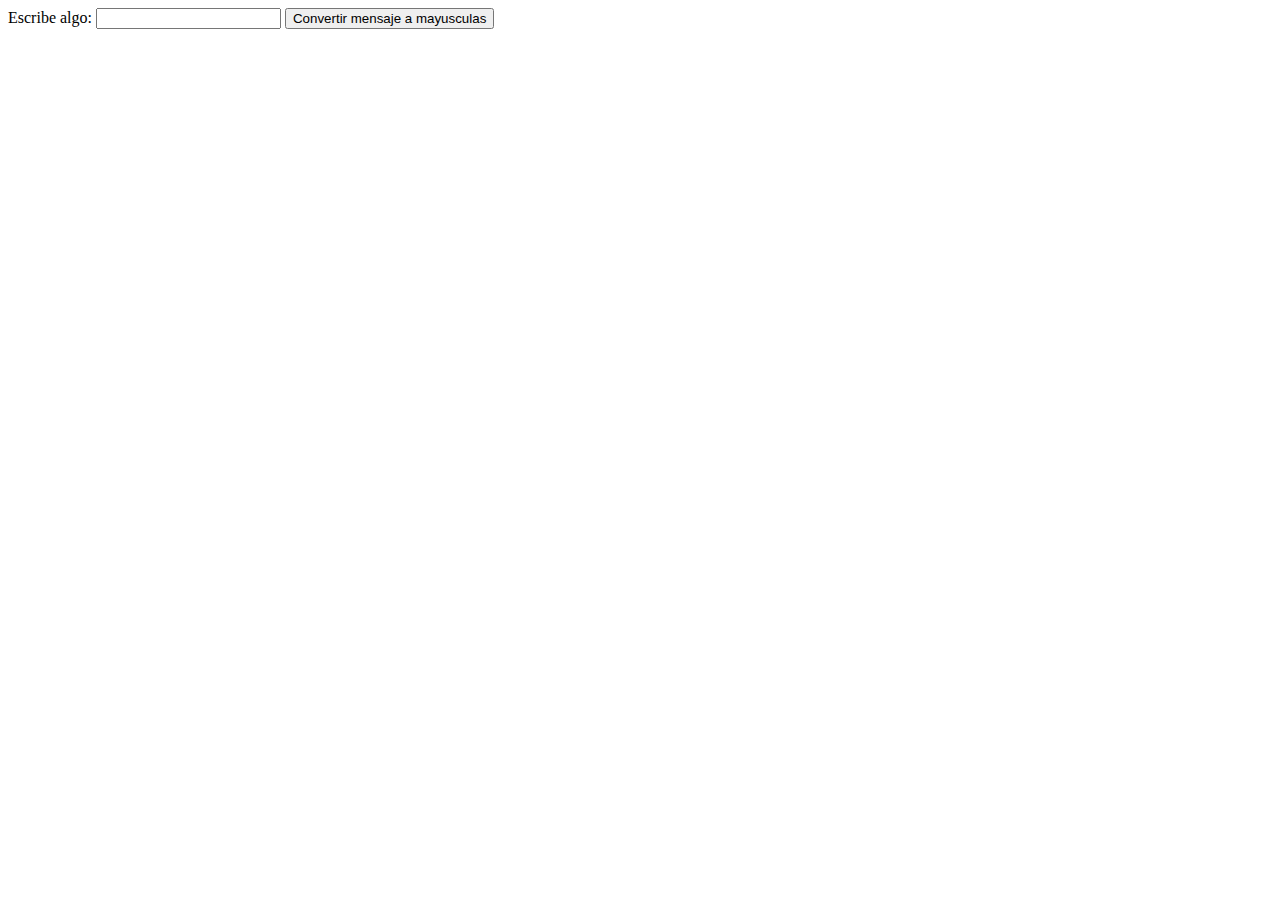
<file: js-brow-1/index.html>
<!DOCTYPE html>
<html>
  <head>
    <meta charset="UTF-8" />
    <title>Mayúsculas</title>
  </head>
  <body>
    <label for="texto">Escribe algo:</label>
    <input type="text" id="texto" />
    <button class="btn">Convertir mensaje a mayusculas</button>
    <p id="resultado"></p>
    <script>
      const input = document.querySelector("#texto");
      const resultado = document.querySelector("#resultado");
      // getElementById
      // querySelectorAll
      // getElementsByClassName
      // querySelector ("label")
      const button = document.querySelector(".btn");
      button.addEventListener("click", () => {
        const salida = input.value.toUpperCase();
        resultado.textContent = salida;
      });
    </script>
  </body>
</html>
</file>
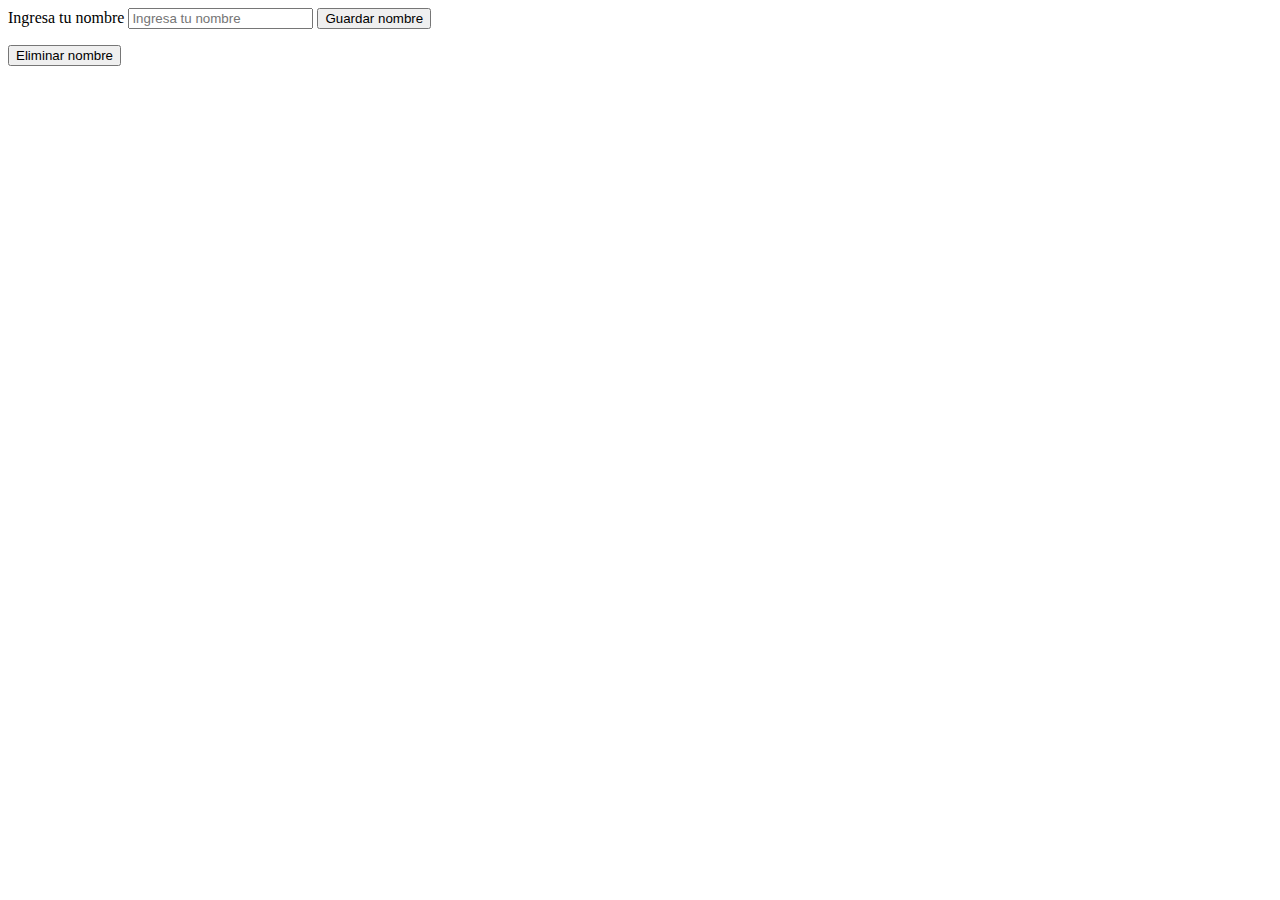
<file: js-brow-3/index.html>
<html>
  <head>
    <meta charset="UTF-8" />

    <title>Local Storage</title>
  </head>

  <body>
    <form id="form">
      <label id="label" for="name">Ingresa tu nombre</label>

      <input
        type="text"
        id="input"
        name="name"
        placeholder="Ingresa tu nombre"
      />
      <button id="button" type="submit">Guardar nombre</button>
    </form>

    <section>
      <button id="deleteBtn" type="click">Eliminar nombre</button>
    </section>

    <script src="mision11.js"></script>
  </body>
</html>
</file>
